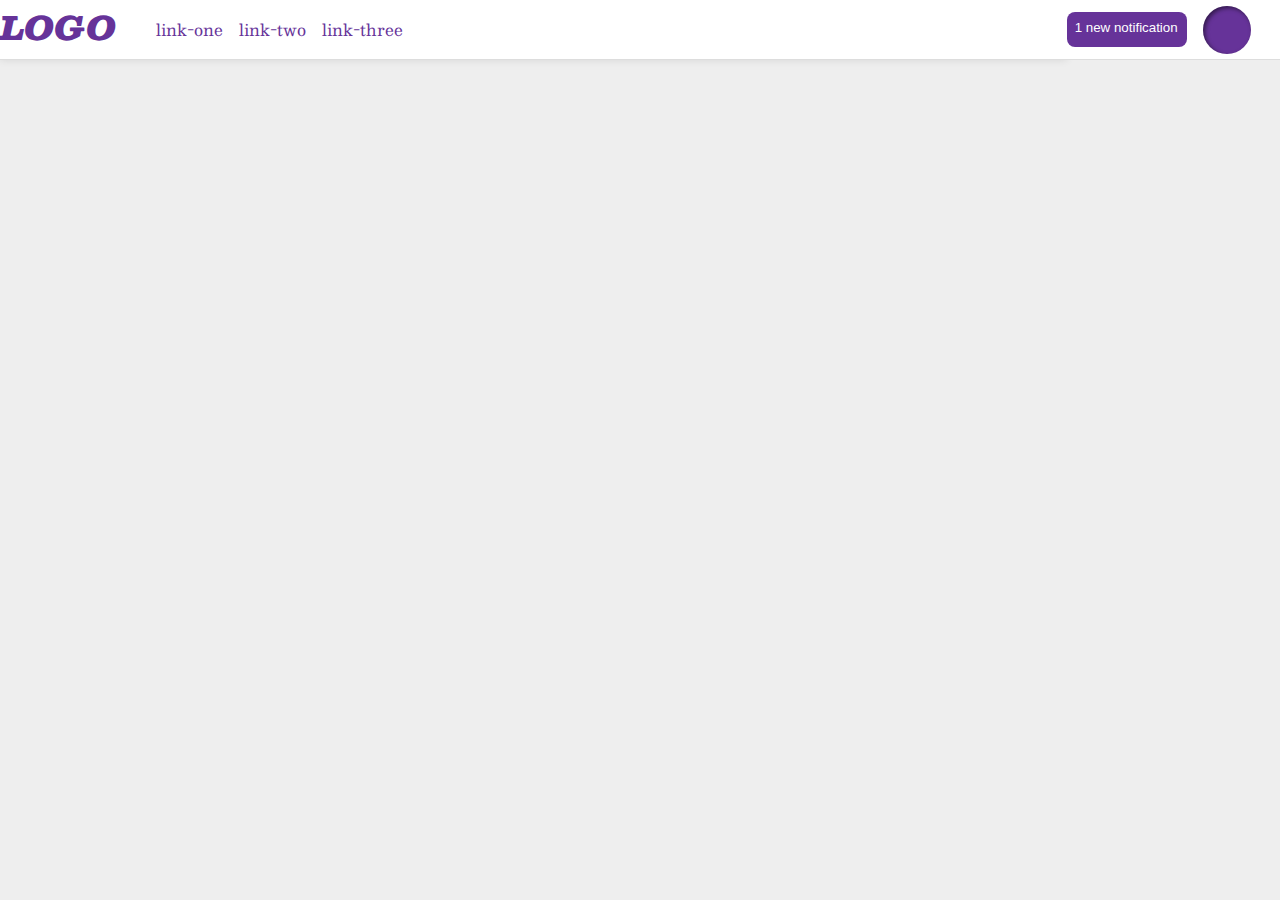
<file: flex/03-flex-header-2/index.html>
<!DOCTYPE html>
<html lang="en">
  <head>
    <meta charset="UTF-8">
    <meta http-equiv="X-UA-Compatible" content="IE=edge">
    <meta name="viewport" content="width=device-width, initial-scale=1.0">
    <title>Flex Header 2</title>
    <link rel="stylesheet" href="style.css">
  </head>
  <body>
    <div class="header-left">
      <div class="logo">
        LOGO
      </div>
      <ul class="links">
        <li><a href="google.com">link-one</a></li>
        <li><a href="google.com">link-two</a></li>
        <li><a href="google.com">link-three</a></li>
      </ul>
      </div>
      <div class="header-right">
        <button class="notifications">
        1 new notification
        </button>
        <div class="profile-image"></div>
      </div>
  </body>
</html>
</file>
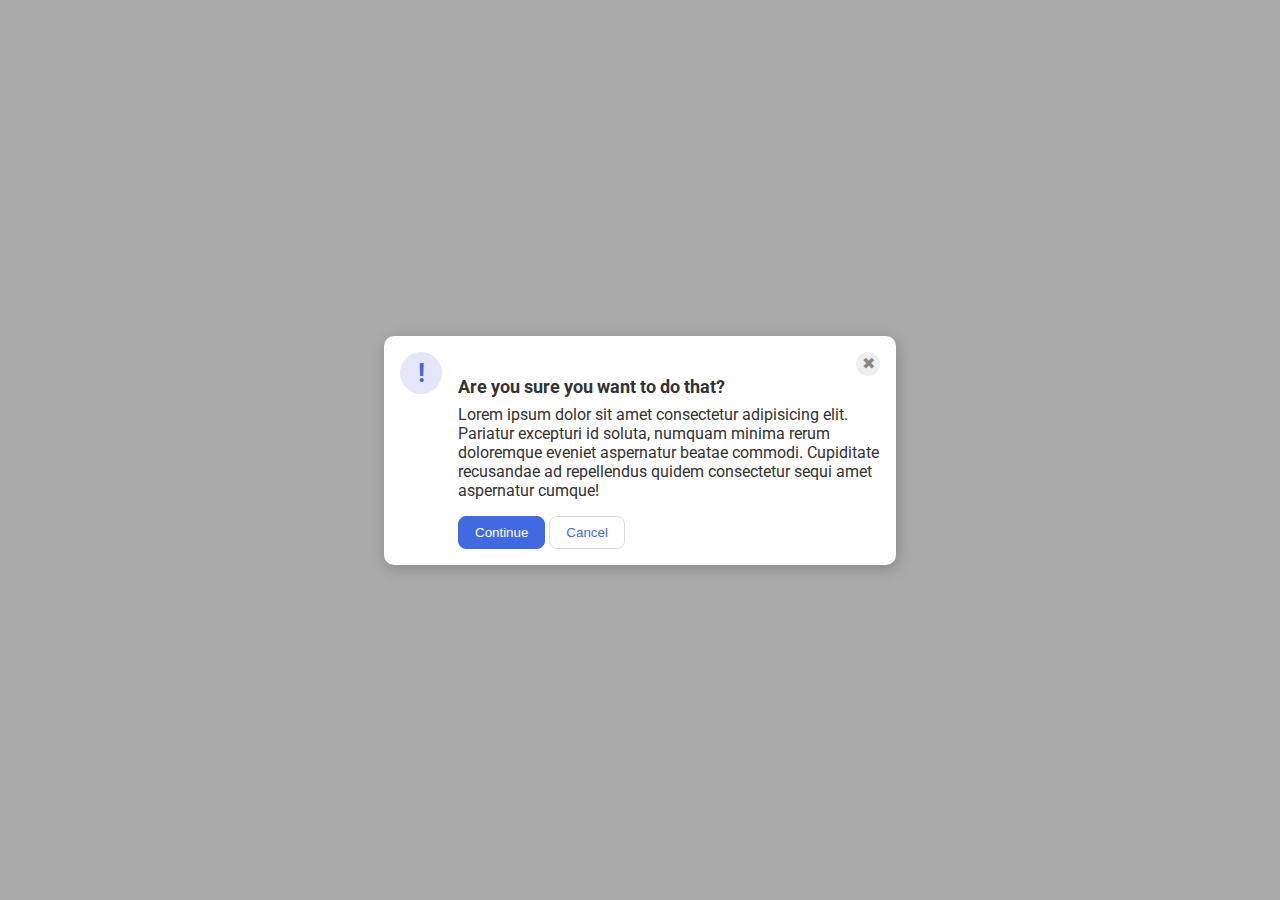
<file: flex/05-flex-modal/index.html>
<!DOCTYPE html>
<html lang="en">
  <head>
    <meta charset="UTF-8">
    <meta http-equiv="X-UA-Compatible" content="IE=edge">
    <meta name="viewport" content="width=device-width, initial-scale=1.0">
    <link rel="stylesheet" href="style.css">
    <title>Modal</title>
  </head>
  <body>
    <div class="modal">
      <div class="icon">!</div>
      <div class="container">
      <div class="close-button">✖</div>
      <div class="header">Are you sure you want to do that?</div>
      <div class="text">Lorem ipsum dolor sit amet consectetur adipisicing elit. Pariatur excepturi id soluta, numquam minima rerum doloremque eveniet aspernatur beatae commodi. Cupiditate recusandae ad repellendus quidem consectetur sequi amet aspernatur cumque!</div>
      <button class="continue">Continue</button>
      <button class="cancel">Cancel</button>
      </div>
    </div>
  </body>
</html>
</file>
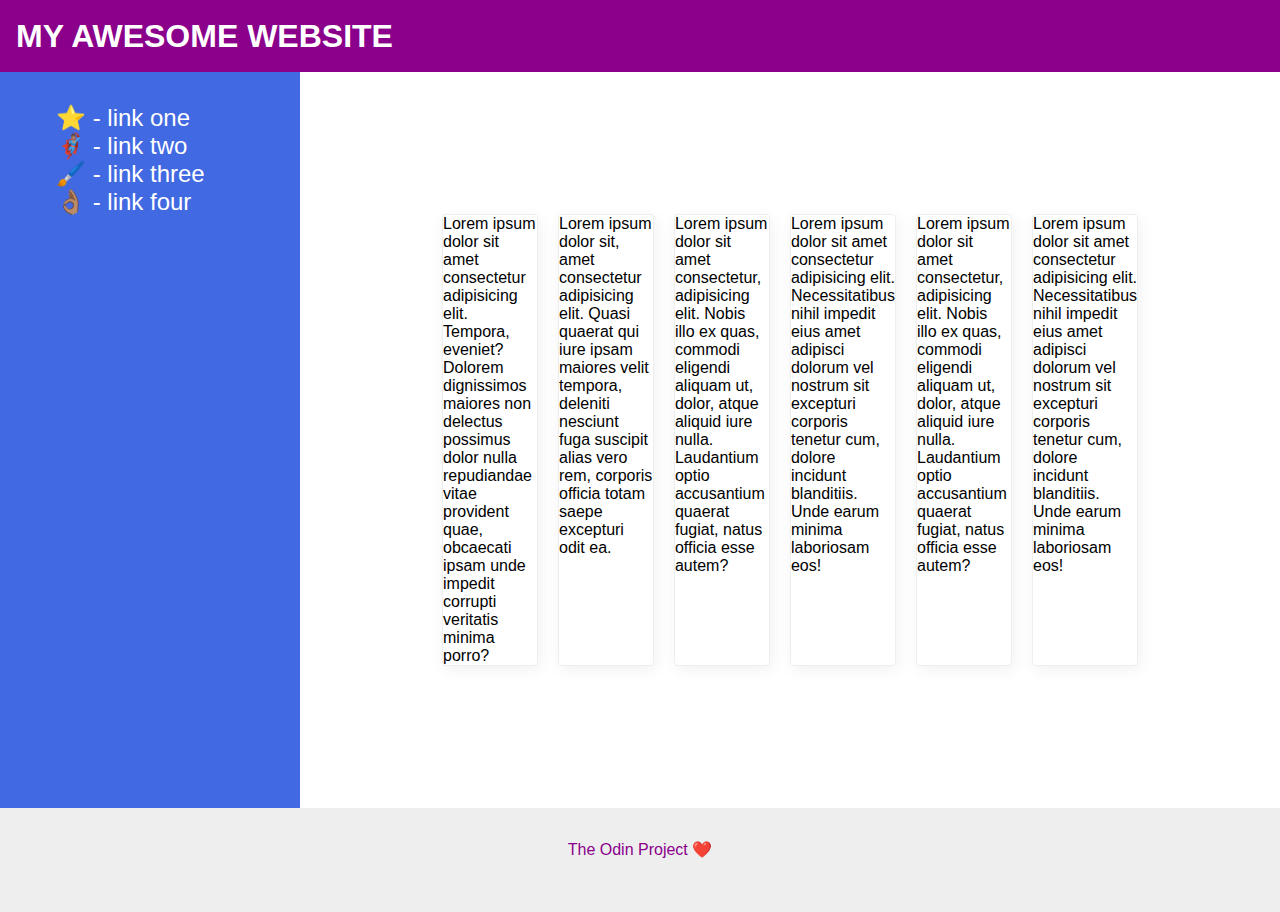
<file: flex/07-flex-layout-2/index.html>
<!DOCTYPE html>
<html lang="en">
  <head>
    <meta charset="UTF-8">
    <meta http-equiv="X-UA-Compatible" content="IE=edge">
    <meta name="viewport" content="width=device-width, initial-scale=1.0">
    <title>The Holy Grail</title>
    <link rel="stylesheet" href="style.css">
  </head>
  <body>
    <div class="header">
      MY AWESOME WEBSITE
    </div>
    <div class="main">
    <div class="sidebar">
      <ul>
        <li><a href="#">⭐ - link one</a></li>
        <li><a href="#">🦸🏽‍♂️ - link two</a></li>
        <li><a href="#">🖌️ - link three</a></li>
        <li><a href="#">👌🏽 - link four</a></li>
      </ul>
    </div>
    <div class="cards">
      <div class="card">Lorem ipsum dolor sit amet consectetur adipisicing elit. Tempora, eveniet? Dolorem dignissimos maiores non delectus possimus dolor nulla repudiandae vitae provident quae, obcaecati ipsam unde impedit corrupti veritatis minima porro?</div>
      <div class="card">Lorem ipsum dolor sit, amet consectetur adipisicing elit. Quasi quaerat qui iure ipsam maiores velit tempora, deleniti nesciunt fuga suscipit alias vero rem, corporis officia totam saepe excepturi odit ea.</div>
      <div class="card">Lorem ipsum dolor sit amet consectetur, adipisicing elit. Nobis illo ex quas, commodi eligendi aliquam ut, dolor, atque aliquid iure nulla. Laudantium optio accusantium quaerat fugiat, natus officia esse autem?</div>
      <div class="card">Lorem ipsum dolor sit amet consectetur adipisicing elit. Necessitatibus nihil impedit eius amet adipisci dolorum vel nostrum sit excepturi corporis tenetur cum, dolore incidunt blanditiis. Unde earum minima laboriosam eos!</div>
      <div class="card">Lorem ipsum dolor sit amet consectetur, adipisicing elit. Nobis illo ex quas, commodi eligendi aliquam ut, dolor, atque aliquid iure nulla. Laudantium optio accusantium quaerat fugiat, natus officia esse autem?</div>
      <div class="card">Lorem ipsum dolor sit amet consectetur adipisicing elit. Necessitatibus nihil impedit eius amet adipisci dolorum vel nostrum sit excepturi corporis tenetur cum, dolore incidunt blanditiis. Unde earum minima laboriosam eos!</div>
    </div>
    </div>
    <div class="footer">
      The Odin Project ❤️
    </div>
  </body>
</html>
</file>
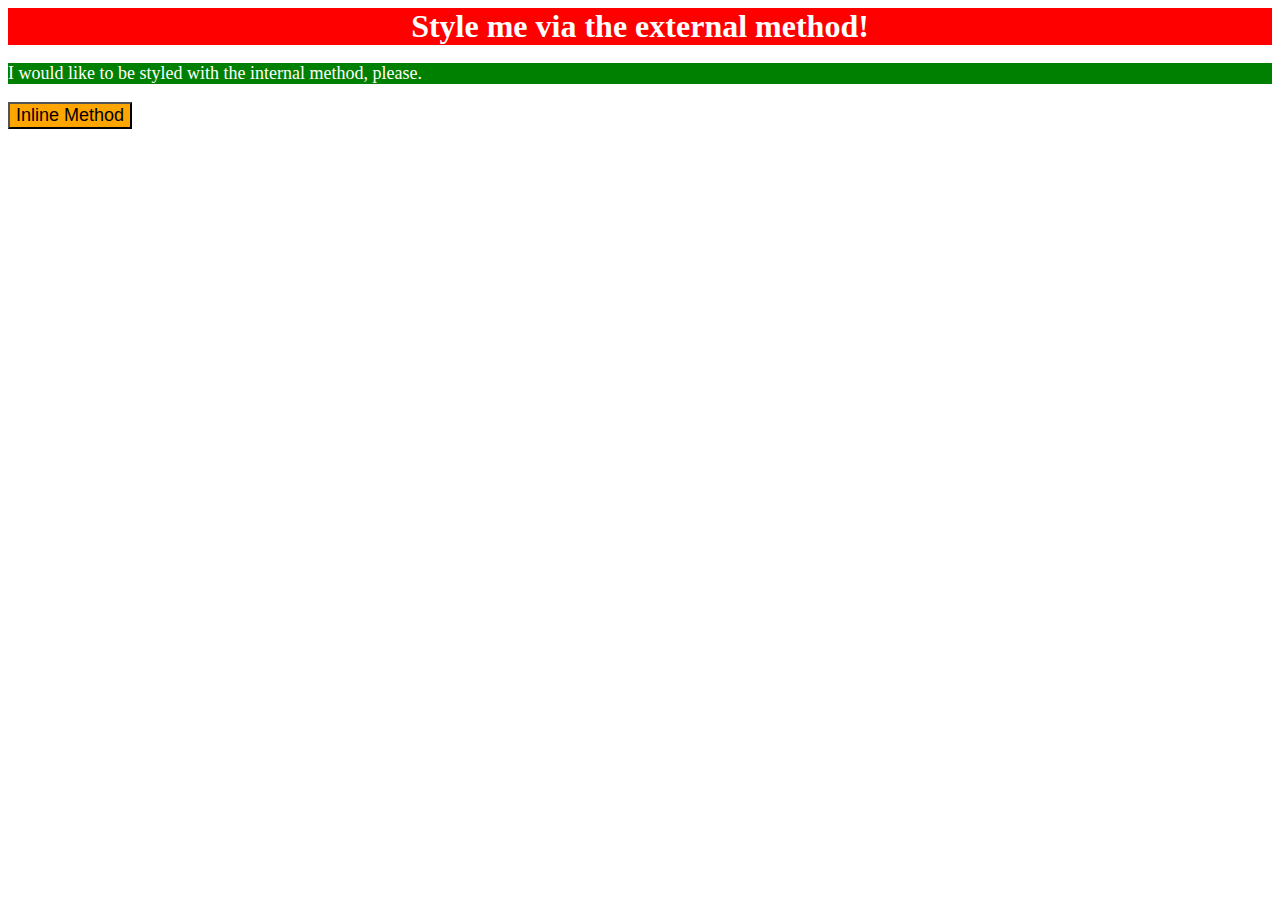
<file: foundations/01-css-methods/index.html>
<!DOCTYPE html>
<html lang="en">
  <head>
    <meta charset="UTF-8">
    <meta http-equiv="X-UA-Compatible" content="IE=edge">
    <meta name="viewport" content="width=device-width, initial-scale=1.0">
    <title>Methods for Adding CSS</title>
    <link rel="stylesheet" href="style.css">
    <style>
      p {
        background-color: green;
        color: white;
        font-size: 18px;
      }
      </style>
  </head>
  <body>
    <div>Style me via the external method!</div>
    <p>I would like to be styled with the internal method, please.</p>
    <button style="background-color: orange; font-size: 18px">Inline Method</button>
  </body>
</html>
</file>
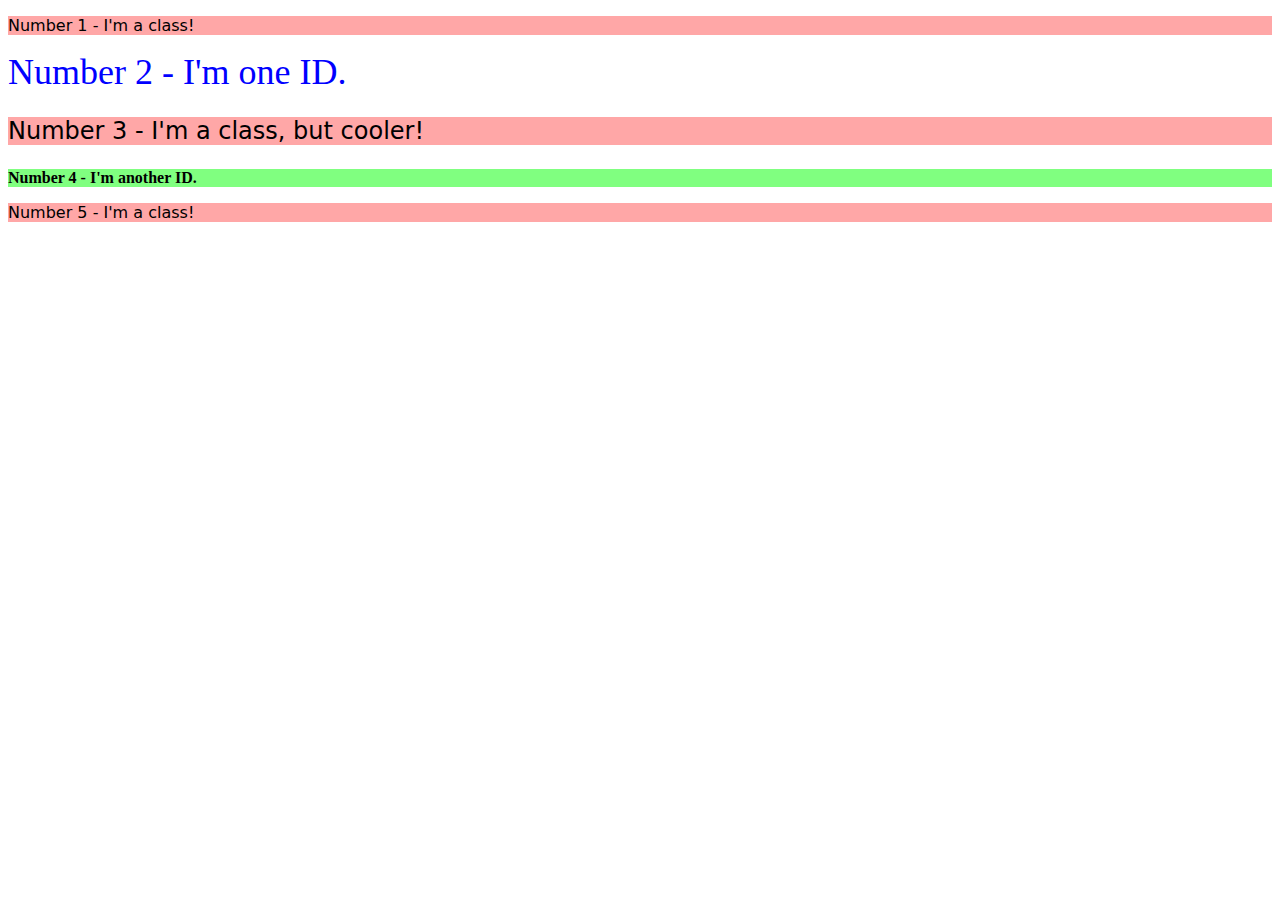
<file: foundations/02-class-id-selectors/index.html>
<!DOCTYPE html>
<html lang="en">
  <head>
    <meta charset="UTF-8">
    <meta http-equiv="X-UA-Compatible" content="IE=edge">
    <meta name="viewport" content="width=device-width, initial-scale=1.0">
    <title>Class and ID Selectors</title>
    <link rel="stylesheet" href="style.css">
  </head>
  <body>
    <p class="odd">Number 1 - I'm a class!</p>
    <div id="first-id">Number 2 - I'm one ID.</div>
    <p class="odd adjust-font-size">Number 3 - I'm a class, but cooler!</p>
    <div id="second-id">Number 4 - I'm another ID.</div>
    <p class="odd">Number 5 - I'm a class!</p>
  </body>
</html>
</file>
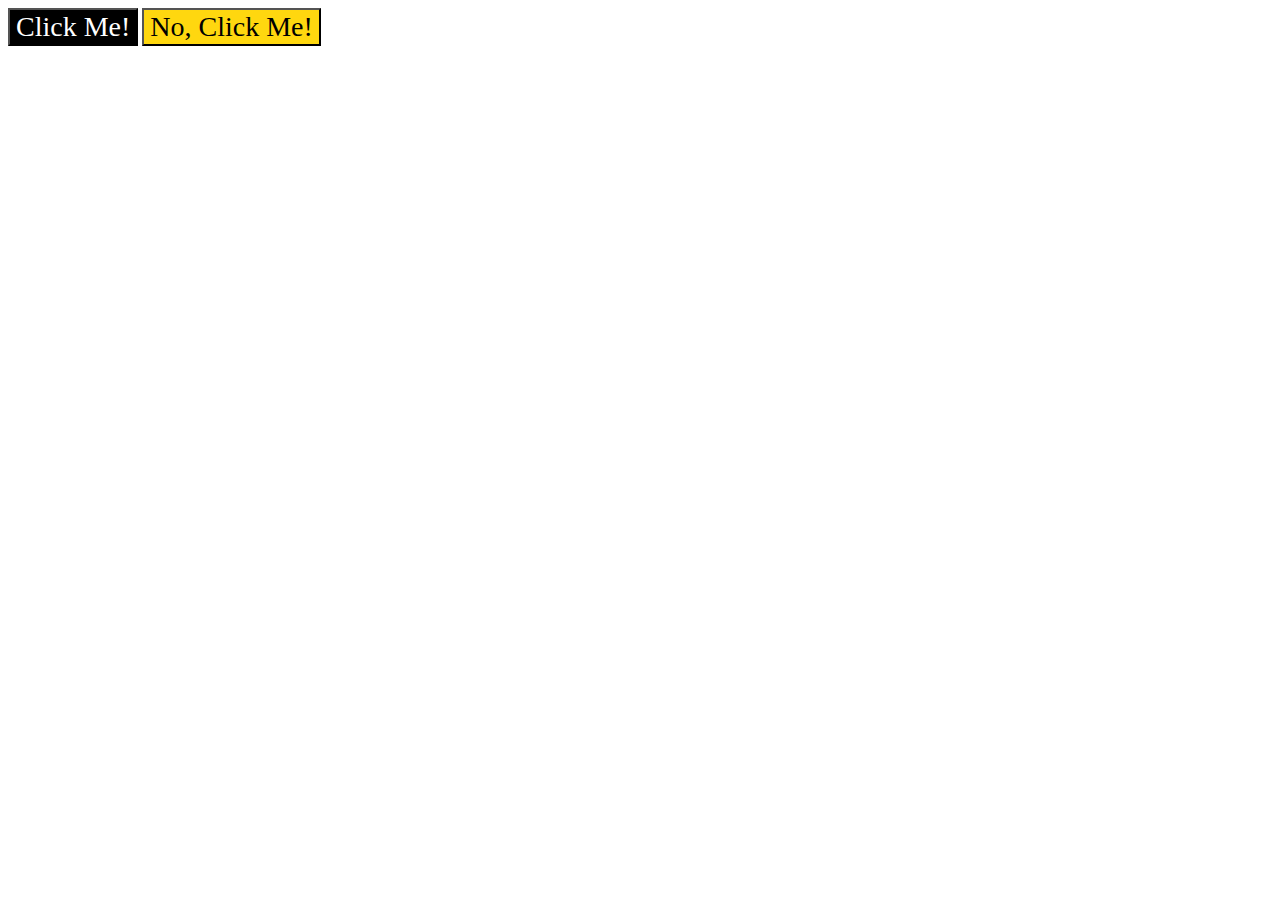
<file: foundations/03-grouping-selectors/index.html>
<!DOCTYPE html>
<html lang="en">
  <head>
    <meta charset="UTF-8">
    <meta http-equiv="X-UA-Compatible" content="IE=edge">
    <meta name="viewport" content="width=device-width, initial-scale=1.0">
    <title>Grouping Selectors</title>
    <link rel="stylesheet" href="style.css">
  </head>
  <body>
    <button class="clickable">Click Me!</button>
    <button class="most-important-click">No, Click Me!</button>
  </body>
</html>
</file>
<file: flex/03-flex-header-2/style.css>
/* this is some magical font-importing.  
you'll learn about it later. */
@import url('https://fonts.googleapis.com/css2?family=Besley:ital,wght@0,400;1,900&display=swap');

body {
  margin: 0;
  background: #eee;
  font-family: Besley, serif;
  display: flex;
}

.header-left {
  background: white;
  border-bottom: 1px solid #ddd;
  box-shadow: 0 0 8px rgba(0,0,0,.1);
  flex: 5;
  display: flex;
}

.profile-image {
  background: rebeccapurple;
  box-shadow: inset 2px 2px 4px rgba(0,0,0,.5);
  border-radius: 50%;
  width: 48px;
  height: 48px;
  display: flex;
  justify-content: end;
  flex-shrink: 0;
  
}

.logo {
  color: rebeccapurple;
  font-size: 32px;
  font-weight: 900;
  font-style: italic;
}

button {
  border: none;
  border-radius: 8px;
  background: rebeccapurple;
  color: white;
  padding: 8px;
  display: flex;
  width: 120px;
  margin-right: 16px;
  height: 35px
  
}

a {
  /* this removes the line under our links */
  text-decoration: none;
  color: rebeccapurple;
  margin-right: 16px;
}

ul {
  list-style-type: none;
  display: flex;
  justify-content: start
}

.header-right {
  background: white;
  border-bottom: 1px solid #ddd;
  flex: 1;
  display: flex;
  align-items: center;
}

.links {
  display: flex;
  justify-content: start
}
</file>
<file: flex/05-flex-modal/style.css>
@import url('https://fonts.googleapis.com/css2?family=Roboto:wght@400;700&display=swap');

html, body {
  height: 100%;
}

body {
  font-family: Roboto, sans-serif;
  margin: 0;
  background: #aaa;
  color: #333;
  /* I'll give you this one for free lol */
  display: flex;
  align-items: center;
  justify-content: center;
}

.modal {
  display: flex;
  background: white;
  width: 480px;
  border-radius: 10px;
  box-shadow: 2px 4px 16px rgba(0,0,0,.2);
  ;
  padding: 16px;
  gap: 16px;
}

.icon {
  color: royalblue;
  font-size: 26px;
  font-weight: 700;
  background: lavender;
  width: 42px;
  height: 42px;
  border-radius: 50%;
  display: flex;
  align-items: center;
  justify-content: center;
  flex-shrink: 0;
}

.header {
  display: flex;
  align-items: center;
  justify-content: space-between;
  margin-bottom: 8px;
  font-size: 18px;
  font-weight: 700;
}

.close-button {
  background: #eee;
  border-radius: 50%;
  color: #888;
  font-weight: 400;
  font-size: 16px;
  height: 24px;
  width: 24px;
  display: flex;
  justify-content: center;
  margin-left: auto;
  align-items: center;
}

button {
  padding: 8px 16px;
  border-radius: 8px;
}

button.continue {
  background: royalblue;
  border: 1px solid royalblue;
  color: white;
}

button.cancel {
  background: white;
  border: 1px solid #ddd;
  color: royalblue;
}

.text {
  margin-bottom: 16px;
}
</file>
<file: flex/07-flex-layout-2/style.css>
body {
  font-family: -apple-system, BlinkMacSystemFont, 'Segoe UI', Roboto, Oxygen, Ubuntu, Cantarell, 'Open Sans', 'Helvetica Neue', sans-serif;
  margin: 0;
  min-height: 100vh;
  display: flex;
  flex-direction: column;
}

.header {
  height: 72px;
  background: darkmagenta;
  color: white;
  font-size: 32px;
  font-weight: 900;
  align-items: center;
  display: flex;
  padding-left: 16px;
}

.footer {
  height: 72px;
  background: #eee;
  color: darkmagenta;
  flex-direction: column;
  text-align: center;
  padding-top: 32px;
}

.sidebar {
  width: 300px;
  min-height: 100;
  background: royalblue;
  box-sizing: border-box;
  padding: 16px;
  display: flex;
  flex-direction: column;
  align-items: stretch;
  flex-shrink: 0;
}

.card {
  border: 1px solid #eee;
  box-shadow: 2px 4px 16px rgba(0,0,0,.06);
  border-radius: 4px;
  display: flex;
  align-items: flex-start;
  justify-content: space-between;
  flex: 1;
  margin: 10px;
}

.cards {
  padding: 32px;
  display: flex;
  flex-wrap: wrap;
  justify-content: space-between;
  align-items: stretch;
  margin: 100px;
}

a {
  text-decoration: none;
  color: white;
  font-size: 24px;
}

ul {
  list-style-type: none;
}

.main {
  display: flex;
}
</file>
<file: foundations/01-css-methods/style.css>
div {
    background-color: red; 
    color: white; 
    font-size: 32px; 
    text-align: center;
    font-weight: bold;
}
</file>
<file: foundations/02-class-id-selectors/style.css>
.odd {
    background-color: rgb(255, 167, 167);
    font-family: Verdana, "Dejavu Sans", sans-serif
}
#first-id {
    color: #0000ff;
    font-size: 36px;
}
.adjust-font-size {
    font-size: 24px;
}
#second-id {
    background-color: hsl(120, 100%, 75%);
    font-weight: bold;
  }
</file>
<file: foundations/03-grouping-selectors/style.css>
.clickable {
    background-color: #000000;
    color: hsl(100, 100%, 100%);
}

.most-important-click {
    background-color: rgb(255, 215, 15);
}

.clickable,
.most-important-click {
    font-size: 28px;
    font-family: "Times New Roman", Helvetica, sans-serif;
}
</file>
